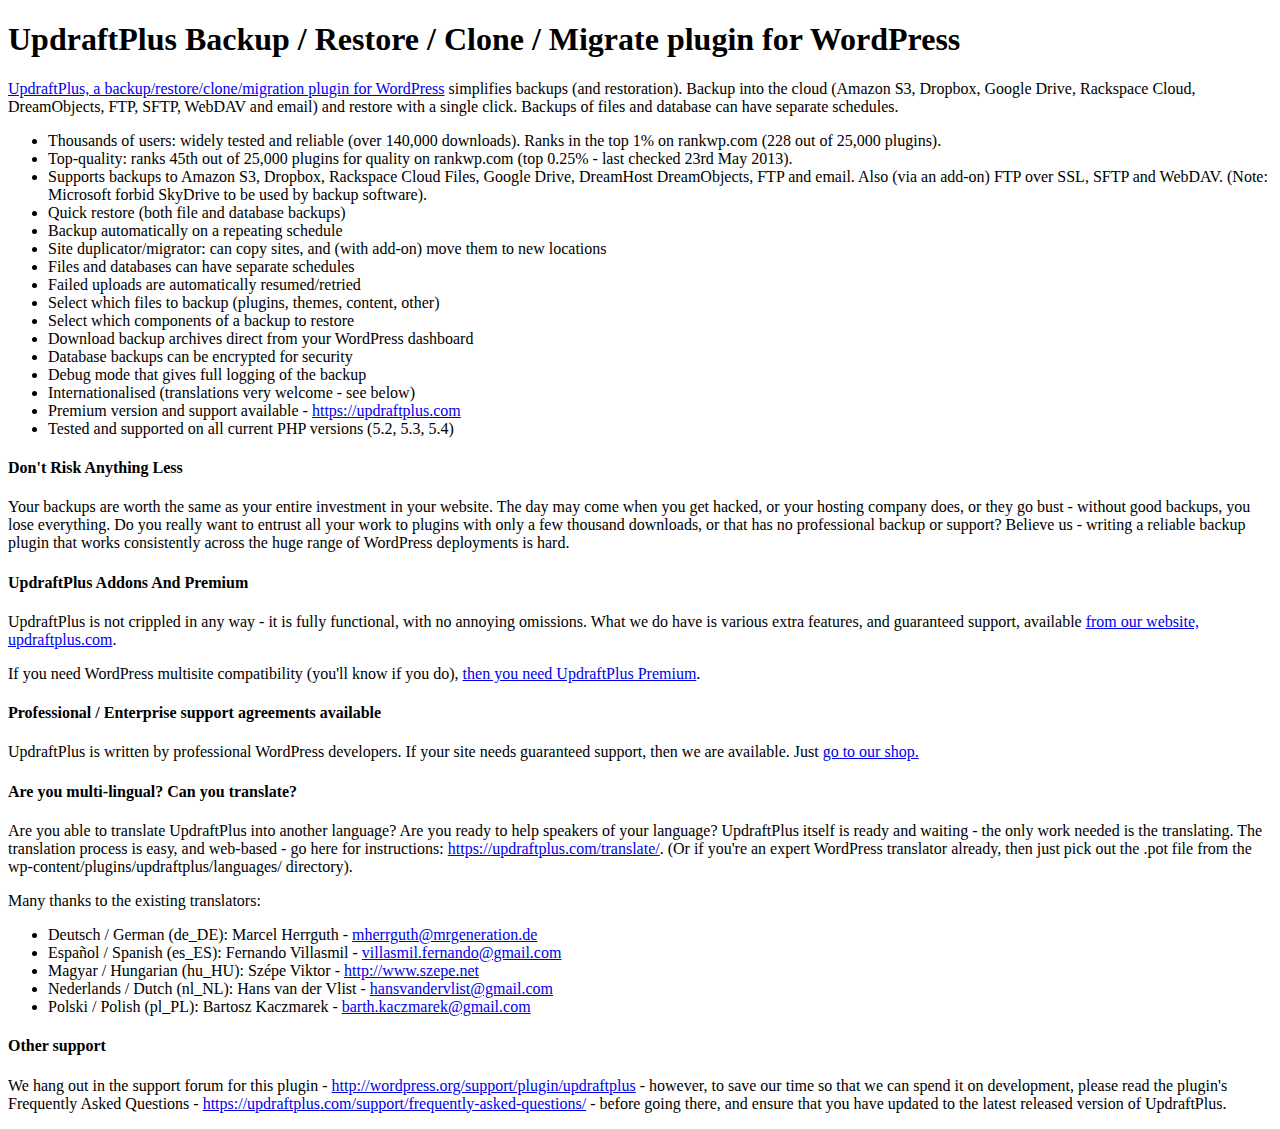
<file: wp-content/plugins/updraftplus/index.html>
<!DOCTYPE HTML PUBLIC "-//W3C//DTD HTML 4.01 Transitional//EN" "http://www.w3.org/TR/html4/loose.dtd">
<html>
<head>
<meta http-equiv="Content-type" content="text/html;charset=UTF-8">
<title>UpdraftPlus backup/restore/clone/migrate for WordPress</title>
</head>
<body>

<h1>UpdraftPlus Backup / Restore / Clone / Migrate plugin for WordPress</h1>

<div class="block-content"><p><a href="https://updraftplus.com" rel="nofollow">UpdraftPlus, a backup/restore/clone/migration plugin for WordPress</a> simplifies backups (and restoration). Backup into the cloud (Amazon S3, Dropbox, Google Drive, Rackspace Cloud, DreamObjects, FTP, SFTP, WebDAV and email) and restore with a single click. Backups of files and database can have separate schedules.</p>

<ul>
<li>Thousands of users: widely tested and reliable (over 140,000 downloads). Ranks in the top 1% on rankwp.com (228 out of 25,000 plugins).</li>
<li>Top-quality: ranks 45th out of 25,000 plugins for quality on rankwp.com (top 0.25% - last checked 23rd May 2013).</li>
<li>Supports backups to Amazon S3, Dropbox, Rackspace Cloud Files, Google Drive, DreamHost DreamObjects, FTP and email. Also (via an add-on) FTP over SSL, SFTP and WebDAV. (Note: Microsoft forbid SkyDrive to be used by backup software).  </li>
<li>Quick restore (both file and database backups)</li>
<li>Backup automatically on a repeating schedule</li>
<li>Site duplicator/migrator: can copy sites, and (with add-on) move them to new locations</li>
<li>Files and databases can have separate schedules</li>
<li>Failed uploads are automatically resumed/retried</li>
<li>Select which files to backup (plugins, themes, content, other)</li>
<li>Select which components of a backup to restore</li>
<li>Download backup archives direct from your WordPress dashboard</li>
<li>Database backups can be encrypted for security</li>
<li>Debug mode that gives full logging of the backup</li>
<li>Internationalised (translations very welcome - see below)</li>
<li>Premium version and support available - <a href="https://updraftplus.com" rel="nofollow">https://updraftplus.com</a></li>
<li>Tested and supported on all current PHP versions (5.2, 5.3, 5.4)</li>
</ul>

<h4>Don't Risk Anything Less</h4>

<p>Your backups are worth the same as your entire investment in your website. The day may come when you get hacked, or your hosting company does, or they go bust - without good backups, you lose everything. Do you really want to entrust all your work to plugins with only a few thousand downloads, or that has no professional backup or support? Believe us - writing a reliable backup plugin that works consistently across the huge range of WordPress deployments is hard.</p>

<h4>UpdraftPlus Addons And Premium</h4>

<p>UpdraftPlus is not crippled in any way - it is fully functional, with no annoying omissions. What we do have is various extra features, and guaranteed support, available <a href="https://updraftplus.com/" rel="nofollow">from our website, updraftplus.com</a>.</p>

<p>If you need WordPress multisite compatibility (you'll know if you do), <a href="https://updraftplus.com/shop/" rel="nofollow">then you need UpdraftPlus Premium</a>.</p>

<h4>Professional / Enterprise support agreements available</h4>

<p>UpdraftPlus is written by professional WordPress developers. If your site needs guaranteed support, then we are available. Just  <a href="https://updraftplus.com/shop/" rel="nofollow">go to our shop.</a></p>

<h4>Are you multi-lingual? Can you translate?</h4>

<p>Are you able to translate UpdraftPlus into another language? Are you ready to help speakers of your language? UpdraftPlus itself is ready and waiting - the only work needed is the translating. The translation process is easy, and web-based - go here for instructions: <a href="https://updraftplus.com/translate/" rel="nofollow">https://updraftplus.com/translate/</a>. (Or if you're an expert WordPress translator already, then just pick out the .pot file from the wp-content/plugins/updraftplus/languages/ directory).</p>

<p>Many thanks to the existing translators:</p>

<ul>
<li>Deutsch / German (de_DE): Marcel Herrguth - <a href="mailto:mherrguth@mrgeneration.de" rel="nofollow">mherrguth@mrgeneration.de</a></li>
<li>Español / Spanish (es_ES): Fernando Villasmil - <a href="mailto:villasmil.fernando@gmail.com" rel="nofollow">villasmil.fernando@gmail.com</a></li>
<li>Magyar / Hungarian (hu_HU): Szépe Viktor - <a href="http://www.szepe.net" rel="nofollow">http://www.szepe.net</a></li>
<li>Nederlands / Dutch (nl_NL): Hans van der Vlist - <a href="mailto:hansvandervlist@gmail.com" rel="nofollow">hansvandervlist@gmail.com</a></li>
<li>Polski / Polish (pl_PL): Bartosz Kaczmarek - <a href="mailto:barth.kaczmarek@gmail.com" rel="nofollow">barth.kaczmarek@gmail.com</a></li>
</ul>

<h4>Other support</h4>

<p>We hang out in the support forum for this plugin - <a href="http://wordpress.org/support/plugin/updraftplus" rel="nofollow">http://wordpress.org/support/plugin/updraftplus</a> - however, to save our time so that we can spend it on development, please read the plugin's Frequently Asked Questions - <a href="https://updraftplus.com/support/frequently-asked-questions/" rel="nofollow">https://updraftplus.com/support/frequently-asked-questions/</a> - before going there, and ensure that you have updated to the latest released version of UpdraftPlus.</p>

</div>

</body>
</html>
</file>
